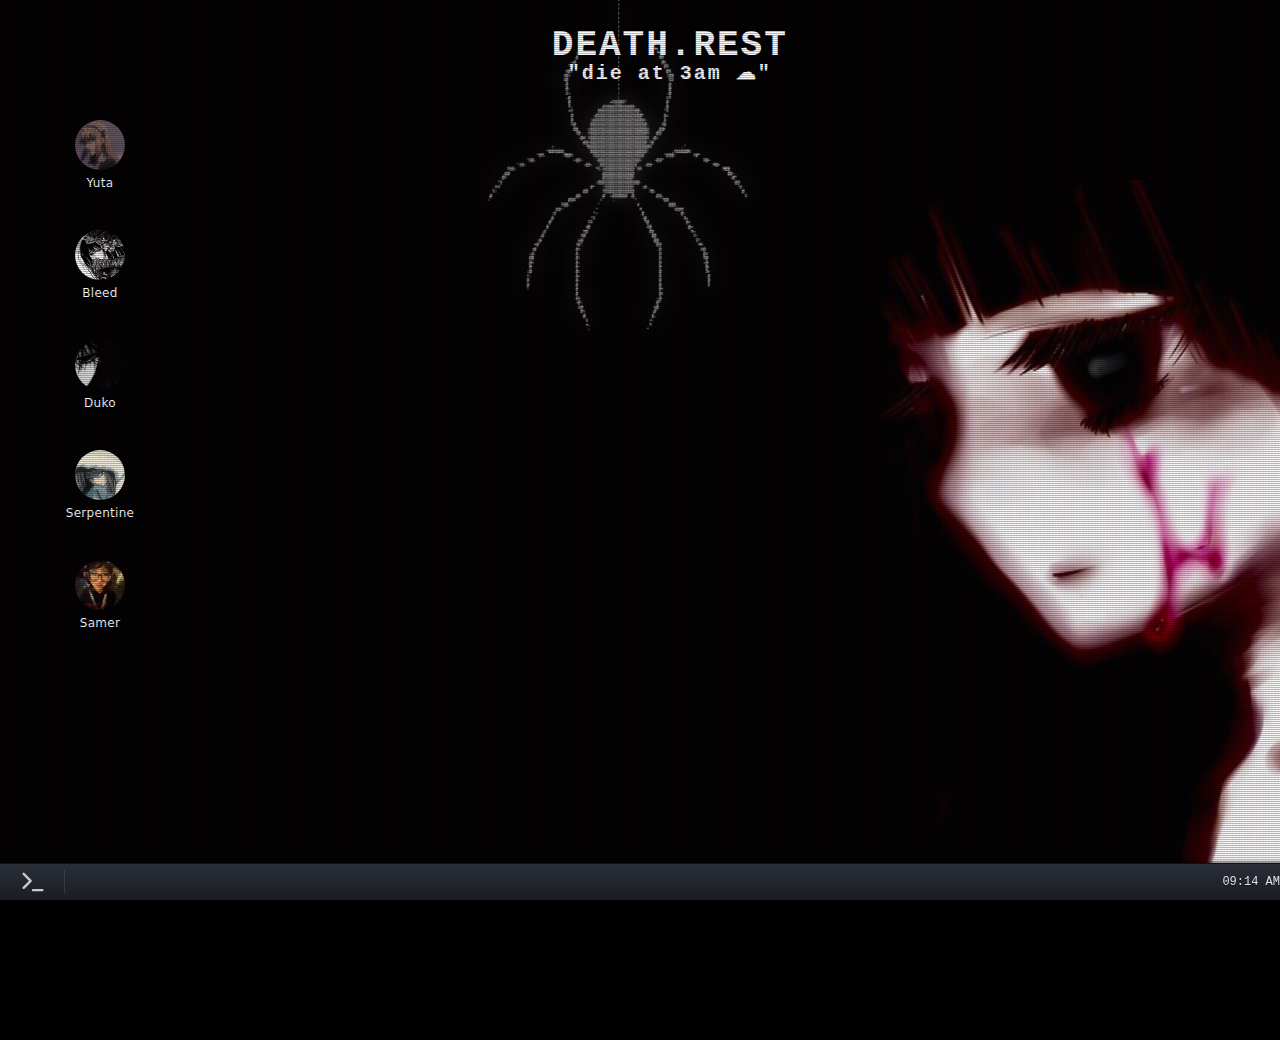
<file: desktop/index.html>
<!DOCTYPE html><html lang="en"><head>
  <meta charset="UTF-8">
  <meta name="viewport" content="width=device-width, initial-scale=1, maximum-scale=1">
  <link rel="stylesheet" href="css/desktop.css">
  <title>death.rest</title>
</head>
<body class="crt">
  <div class="user-panel">
    <div class="user" onclick="togglePopup(event, this, 'Fury', '/static/img/Yuta.png')">
      <img src="images/Yuta.png" alt="Yuta" class="user-avatar">
      <span class="username">Yuta</span>
    </div>
    <div class="user" onclick="togglePopup(event, this, 'GalaxyArts', '/static/img/Bleed.png')">
      <img src="images/Bleed.png" alt="Bleed" class="user-avatar">
      <span class="username">Bleed</span>
    </div>
    <div class="user" onclick="togglePopup(event, this, 'Anti', '/static/img/Duko.png')">
      <img src="images/Duko.png" alt="Duko" class="user-avatar">
      <span class="username">Duko</span>
    </div>
    <div class="user" onclick="togglePopup(event, this, 'Screwed', '/static/img/Serpentine.png')">
      <img src="images/Serpentine.png" alt="Serpentine" class="user-avatar">
      <span class="username">Serpentine</span>
    </div>
    <div class="user" onclick="togglePopup(event, this, 'Anon', '/static/img/Samer.png')">
      <img src="images/Samer.png" alt="Samer" class="user-avatar">
      <span class="username">Samer</span>
    </div>
  </div>
  <div class="spider">
    <div class="spider-title">DEATH.REST</div>
    <div class="spider-moto">"die at 3am ☁"</div>
    <img src="images/spider.png" alt="Spider">
  </div>
  <div class="taskbar">
    <div class="taskbar-icon" onclick="showTerminal()" role="button" aria-label="Open terminal">
      <svg role="img" aria-label="Terminal icon" viewBox="0 0 24 24" fill="none" xmlns="http://www.w3.org/2000/svg">
        <path d="M4 17L10 11L4 5M12 19H20" stroke="#e0e0e0" stroke-width="2" stroke-linecap="round" stroke-linejoin="round"></path>
      </svg>
    </div>
    <div class="taskbar-separator"></div>
    <div class="taskbar-time" id="time-display"></div>
  </div>
  <div class="terminal-popup terminal-crt" id="terminal" aria-hidden="true" role="dialog" aria-label="Terminal window">
    <div class="terminal-header">
      <div class="terminal-title">terminal@death.rest</div>
      <button class="terminal-close" onclick="hideTerminal()" aria-label="Close terminal">✕</button>
    </div>
    <div class="terminal-body">
      <div class="terminal-ascii" id="terminal-ascii"></div>
      <div class="terminal-info" id="terminal-info"></div>
    </div>
    <div class="terminal-scanlines"></div>
  </div>
  <div class="popup popup-crt" id="user-popup" aria-hidden="true" role="dialog" aria-label="User info popup">
    <div class="popup-header">
      <div class="popup-title" id="popup-username"></div>
      <button class="popup-close" onclick="hidePopup()" aria-label="Close popup">✕</button>
    </div>
    <div class="popup-content" id="popup-content"></div>
    <div class="popup-scanlines"></div>
  </div>
  <audio id="startup-sound" preload="auto">
    <source src="media/audio.mp3" type="audio/mpeg">
  </audio>
  <script data-cfasync="false" src="js/email-decode.min.js"></script><script src="js/audio.js"></script>
  <script src="js/desktop.js"></script>

</body></html>
</file>
<file: desktop/css/desktop.css>
@font-face {
    font-family: 'VCR OSD Mono';
    src: url('https://fonts.cdnfonts.com/css/vcr-osd-mono') format('woff2'),
        url('https://fonts.cdnfonts.com/css/vcr-osd-mono') format('woff');
    font-weight: normal;
    font-style: normal;
}

body {
    margin: 0;
    padding: 0;
    font-family: 'VCR OSD Mono', 'DejaVu Sans', Arial, sans-serif;
    color: #fff;
    height: 100vh;
    display: flex;
    background-color: #000;
    background-image: url('../images/background.png');
    background-size: auto 80%;
    background-position: right 100%;
    background-repeat: no-repeat;
    overflow: hidden;
    position: relative;
}

@keyframes flicker {
    0% { opacity: 0.27861; }
    5% { opacity: 0.34769; }
    10% { opacity: 0.23604; }
    15% { opacity: 0.90626; }
    20% { opacity: 0.18128; }
    25% { opacity: 0.83891; }
    30% { opacity: 0.65583; }
    35% { opacity: 0.67807; }
    40% { opacity: 0.26559; }
    45% { opacity: 0.84693; }
    50% { opacity: 0.96019; }
    55% { opacity: 0.08594; }
    60% { opacity: 0.20313; }
    65% { opacity: 0.71988; }
    70% { opacity: 0.53455; }
    75% { opacity: 0.37288; }
    80% { opacity: 0.71428; }
    85% { opacity: 0.70419; }
    90% { opacity: 0.7003; }
    95% { opacity: 0.36108; }
    100% { opacity: 0.24387; }
}

.crt::after {
    content: " ";
    display: block;
    position: absolute;
    top: 0;
    left: 0;
    bottom: 0;
    right: 0;
    background: rgba(18, 16, 16, 0.1);
    opacity: 0;
    z-index: 2;
    pointer-events: none;
    animation: flicker 0.15s infinite;
}

.crt::before {
    content: " ";
    display: block;
    position: absolute;
    top: 0;
    left: 0;
    bottom: 0;
    right: 0;
    background: linear-gradient(rgba(18, 16, 16, 0) 50%, rgba(0, 0, 0, 0.25) 50%),
                linear-gradient(90deg, rgba(255, 0, 0, 0.06), rgba(0, 255, 0, 0.02), rgba(0, 0, 255, 0.06));
    z-index: 2;
    background-size: 100% 2px, 3px 100%;
    pointer-events: none;
}

.user-panel {
    width: 180px;
    height: 100vh;
    padding: 20px 10px;
    display: flex;
    flex-direction: column;
    gap: 40px;
    margin-top: 100px;
    align-items: center;
    background-color: rgba(0, 0, 0, 0.7);
    position: relative;
    z-index: 1;
}

.user {
    display: flex;
    flex-direction: column;
    align-items: center;
    width: 50px;
    cursor: pointer;
    position: relative;
}

.user-avatar {
    width: 50px;
    height: 50px;
    border-radius: 50%;
    object-fit: cover;
    background-color: #111;
    padding: 0;
}

.username {
    font-size: 12px;
    margin-top: 6px;
    text-align: center;
    color: #fff;
    text-shadow: 0 0 5px #000;
    letter-spacing: 0.3px;
}

.popup {
    position: absolute;
    width: 400px;
    min-height: 200px;
    background-color: #2a2a2a;
    color: #e0e0e0;
    border: 1px solid #444;
    border-radius: 6px;
    box-shadow: 2px 2px 10px rgba(0,0,0,0.8);
    font-size: 14px;
    z-index: 10000;
    user-select: none;
    cursor: grab;
    padding: 15px;
    display: none;
    flex-direction: column;
    overflow: hidden;
    font-family: 'VCR OSD Mono', monospace;
}

.popup-header {
    display: flex;
    justify-content: space-between;
    align-items: center;
    padding-bottom: 10px;
    border-bottom: 1px solid #444;
    margin-bottom: 10px;
}

.popup-title {
    font-weight: bold;
    color: #4e9a06;
}

.popup-close {
    cursor: pointer;
    color: #ccc;
    font-size: 16px;
}

.popup-close:hover {
    color: #fff;
}

.popup-content {
    flex: 1;
    overflow-y: auto;
    line-height: 1.4;
}

.popup-crt::after {
    content: " ";
    display: block;
    position: absolute;
    top: 0;
    left: 0;
    bottom: 0;
    right: 0;
    background: rgba(255, 255, 255, 0.03);
    opacity: 0;
    z-index: 10002;
    pointer-events: none;
    animation: flicker 0.12s infinite;
}

.popup-crt::before {
    content: " ";
    display: block;
    position: absolute;
    top: 0;
    left: 0;
    bottom: 0;
    right: 0;
    background: linear-gradient(rgba(18, 16, 16, 0) 50%, rgba(0, 0, 0, 0.15) 50%),
                linear-gradient(90deg, rgba(255, 255, 255, 0.03), rgba(0, 255, 0, 0.01), rgba(0, 0, 255, 0.03));
    z-index: 10002;
    background-size: 100% 2px, 3px 100%;
    pointer-events: none;
}

.popup-scanlines {
    position: absolute;
    top: 0;
    left: 0;
    right: 0;
    bottom: 0;
    background: repeating-linear-gradient(
    to bottom,
    transparent,
    transparent 1px,
    rgba(255, 255, 255, 0.05) 2px
    );
    pointer-events: none;
    z-index: 10003;
}

.spider {
    flex: 1;
    display: flex;
    flex-direction: column;
    align-items: center;
    justify-content: center;
    margin-bottom: 595px;
    position: relative;
    z-index: 1;
    width: 100%;
}

.spider-title {
    position: absolute;
    top: 25px;
    left: 43.5%;
    transform: translateX(-50%);
    font-family: 'VCR OSD Mono', monospace;
    font-size: 36px;
    font-weight: bold;
    color: #fff;
    user-select: none;
    z-index: 10;
    letter-spacing: 2px;
}

.spider-moto {
    position: absolute;
    top: 60px;
    left: 43.5%;
    transform: translateX(-50%);
    font-family: 'VCR OSD Mono', monospace;
    font-size: 20px;
    font-weight: bold;
    color: #fff;
    user-select: none;
    z-index: 10;
    letter-spacing: 2px;
}

.spider img {
    width: 350px;
    height: auto;
    animation: swing 2s infinite ease-in-out alternate;
    transform-origin: top center;
    margin-right: 250px;
    filter: drop-shadow(0 0 10px rgba(255, 255, 255, 0.2));
}

@keyframes swing {
    0% { transform: rotate(5deg); }
    100% { transform: rotate(-5deg); }
}

.taskbar {
    position: fixed;
    bottom: 0;
    left: 0;
    width: 100%;
    height: 36px;
    background: linear-gradient(to bottom, #2a2e37, #1a1d23);
    border-top: 1px solid #0f1114;
    z-index: 999;
    display: flex;
    align-items: center;
    justify-content: flex-start;
    box-shadow: 0 -1px 3px rgba(0, 0, 0, 0.6);
    padding: 0 10px;
}

.taskbar-icon {
    height: 28px;
    width: 28px;
    margin: 0 5px;
    padding: 4px;
    border-radius: 4px;
    transition: all 0.2s ease;
    filter: brightness(0.9);
    cursor: pointer;
}

.taskbar-icon:hover {
    background-color: rgba(255, 255, 255, 0.1);
    filter: brightness(1.1);
}

.taskbar-icon:active {
    transform: scale(0.95);
}

.taskbar-separator {
    height: 24px;
    width: 1px;
    background: rgba(255, 255, 255, 0.1);
    margin: 0 8px;
}

.taskbar-time {
    font-size: 12px;
    color: #e0e0e0;
    margin-left: auto;
    padding: 0 10px;
    font-family: 'VCR OSD Mono', monospace;
    text-shadow: 0 1px 1px rgba(0, 0, 0, 0.5);
}

.terminal-popup {
    position: fixed;
    width: 900px;
    height: 650px;
    background-color: #1a1a1a;
    border: 1px solid #444;
    border-radius: 4px;
    box-shadow: 0 0 20px rgba(0,0,0,0.8);
    z-index: 10001;
    left: 50%;
    top: 50%;
    transform: translate(-50%, -50%);
    overflow: hidden;
    display: none;
    font-family: 'VCR OSD Mono', monospace;
    font-size: 14px;
}

.terminal-header {
    height: 28px;
    background: linear-gradient(to bottom, #3a3a3a, #2a2a2a);
    display: flex;
    align-items: center;
    padding: 0 10px;
    color: #ccc;
    font-size: 12px;
    border-bottom: 1px solid #111;
}

.terminal-title {
    flex-grow: 1;
}

.terminal-close {
    cursor: pointer;
    padding: 2px 5px;
    color: #ccc;
}

.terminal-close:hover {
    color: #fff;
}

.terminal-body {
    display: flex;
    height: calc(100% - 28px);
    padding: 0;
}

.terminal-ascii {
    width: 50%;
    padding: 15px;
    color: #e0e0e0;
    line-height: 1.3;
    font-family: monospace;
    overflow-y: auto;
    font-size: 12px;
    letter-spacing: 0;
}

.terminal-info {
    width: 50%;
    padding: 15px;
    overflow-y: auto;
}

.command-line {
    color: #4e9a06;
    margin-bottom: 10px;
}

.command-line span.prompt {
    color: #3465a4;
}

.command-line span.cursor {
    animation: blink 1s infinite;
}

@keyframes blink {
    0%, 100% { opacity: 1; }
    50% { opacity: 0; }
}

@keyframes typing {
    from { width: 0 }
    to { width: 100% }
}

@keyframes blink-caret {
    from, to { border-color: transparent }
    50% { border-color: #4e9a06 }
}

.typing-effect {
    overflow: hidden;
    white-space: nowrap;
    border-right: 2px solid #4e9a06;
    animation: 
    typing 1.5s steps(40, end),
    blink-caret .75s step-end infinite;
}

.info-item {
    opacity: 0;
    animation: fadeIn 0.3s forwards;
    animation-delay: calc(var(--delay) * 0.1s);
}

@keyframes fadeIn {
    to { opacity: 1; }
}

.terminal-crt::after {
    content: " ";
    display: block;
    position: absolute;
    top: 0;
    left: 0;
    bottom: 0;
    right: 0;
    background: rgba(255, 255, 255, 0.05);
    opacity: 0;
    z-index: 10002;
    pointer-events: none;
    animation: flicker 0.15s infinite;
}

.terminal-crt::before {
    content: " ";
    display: block;
    position: absolute;
    top: 0;
    left: 0;
    bottom: 0;
    right: 0;
    background: linear-gradient(rgba(18, 16, 16, 0) 50%, rgba(0, 0, 0, 0.2) 50%),
                linear-gradient(90deg, rgba(255, 255, 255, 0.05), rgba(0, 255, 0, 0.02), rgba(0, 0, 255, 0.05));
    z-index: 10002;
    background-size: 100% 2px, 3px 100%;
    pointer-events: none;
}

.terminal-scanlines {
    position: absolute;
    top: 0;
    left: 0;
    right: 0;
    bottom: 0;
    background: repeating-linear-gradient(
    to bottom,
    transparent,
    transparent 1px,
    rgba(255, 255, 255, 0.1) 2px
    );
    pointer-events: none;
    z-index: 10003;
}

.green { color: #4e9a06; }
.blue { color: #3465a4; }
.yellow { color: #c4a000; }
.red { color: #ff0000; text-shadow: 0 0 3px #ff0000; }
.cyan { color: #06989a; }
.magenta { color: #75507b; }
</file>
